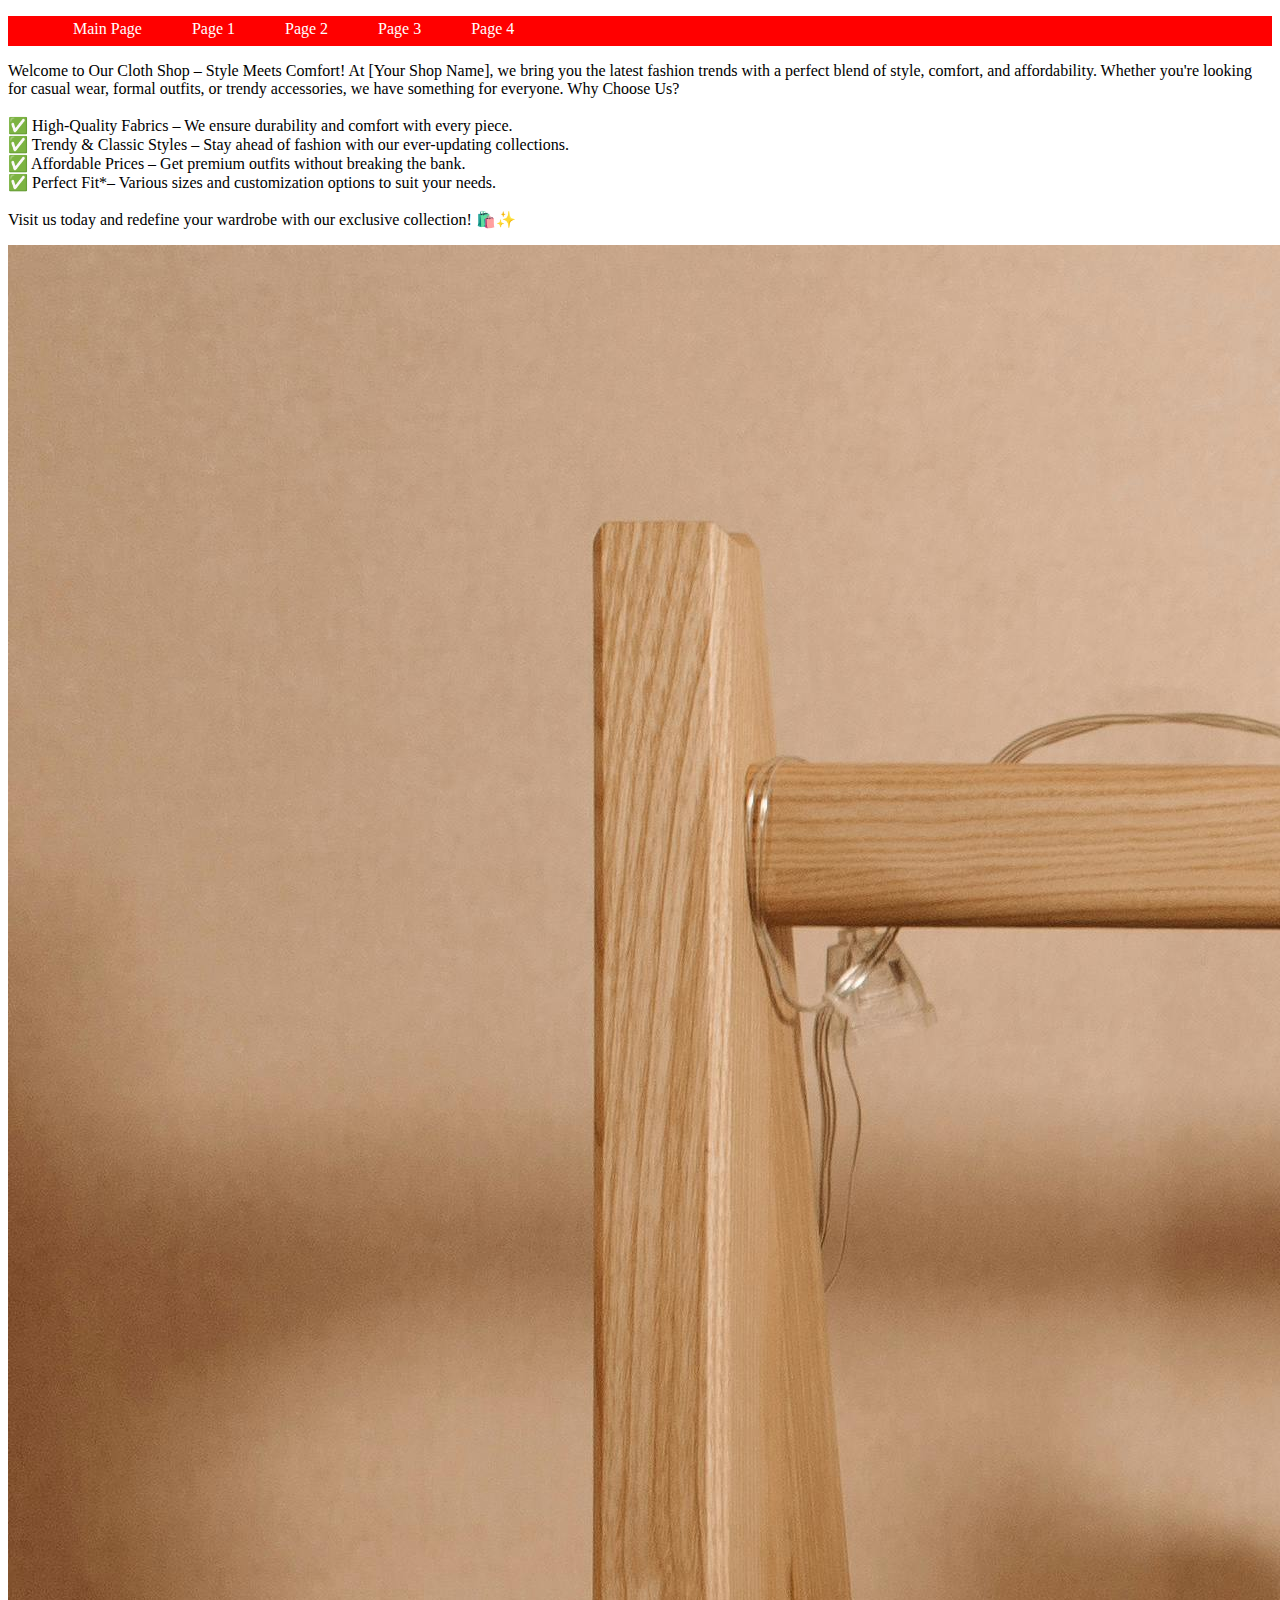
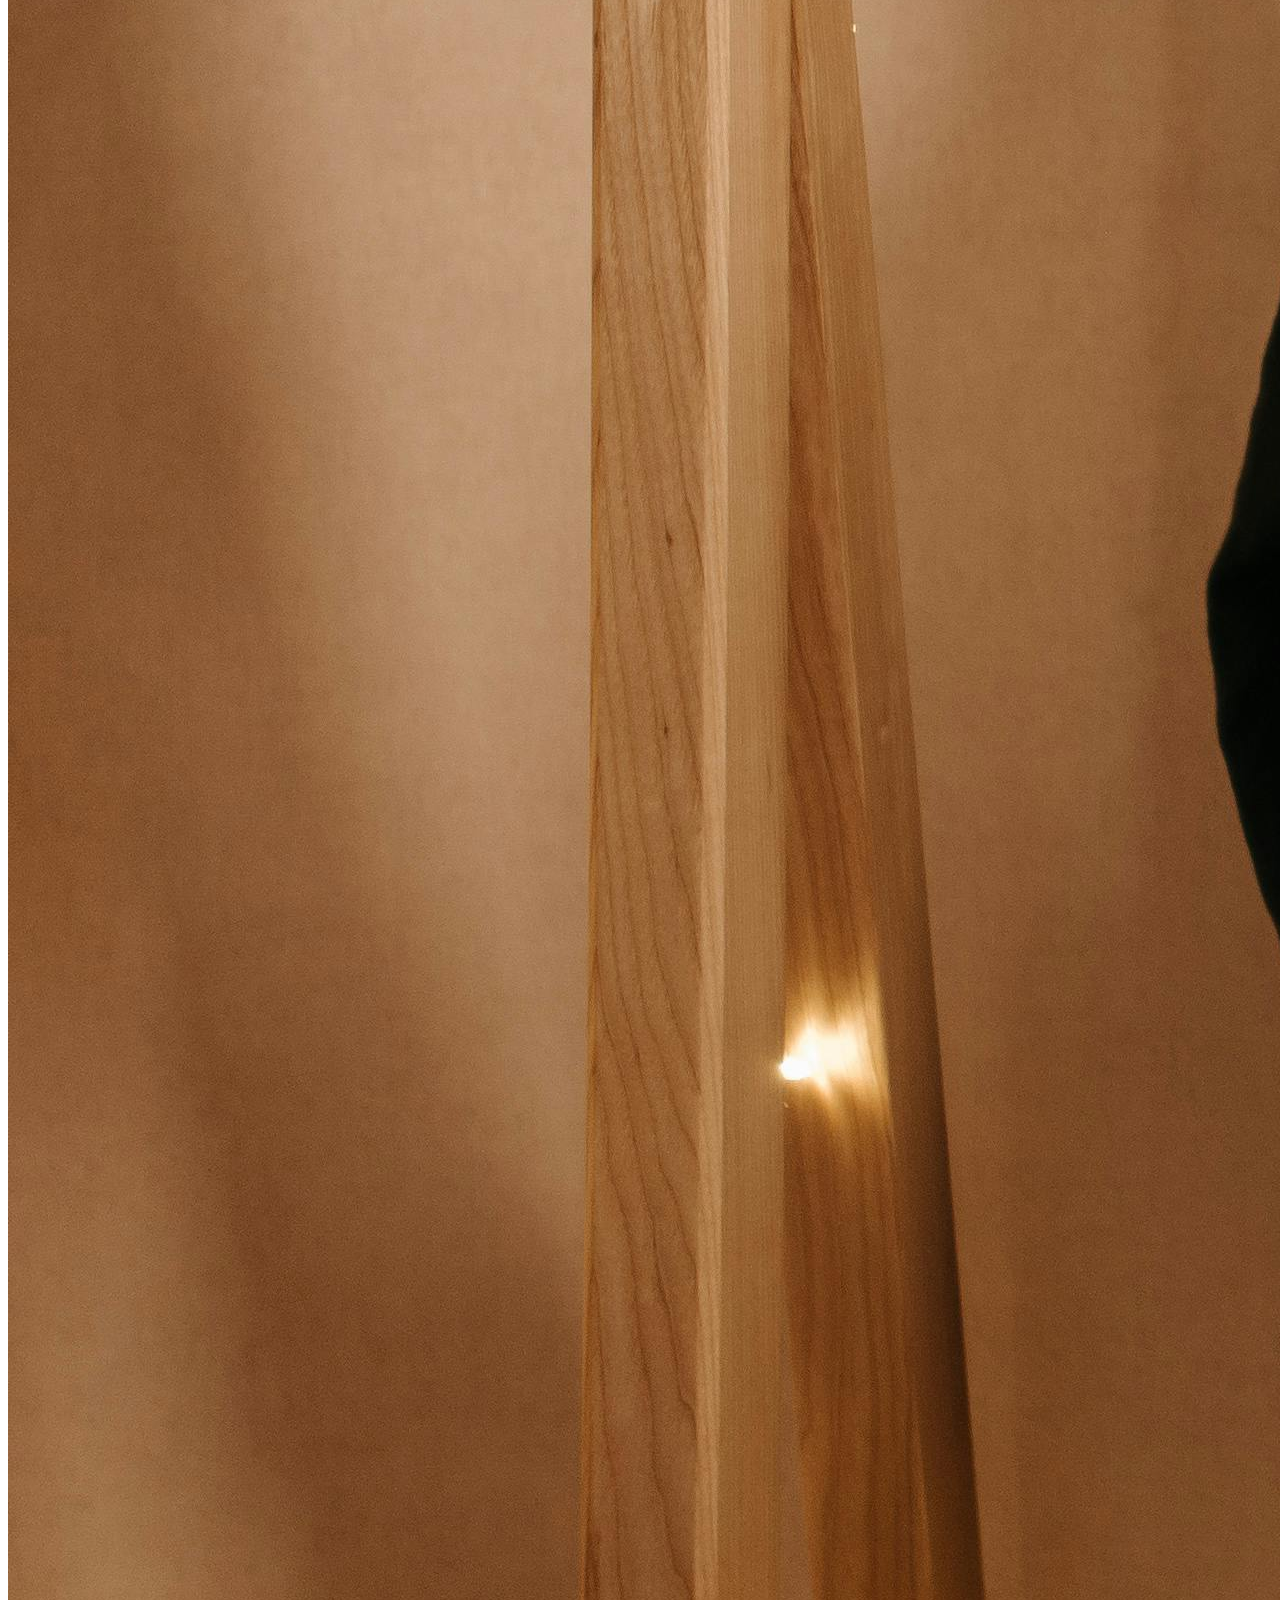
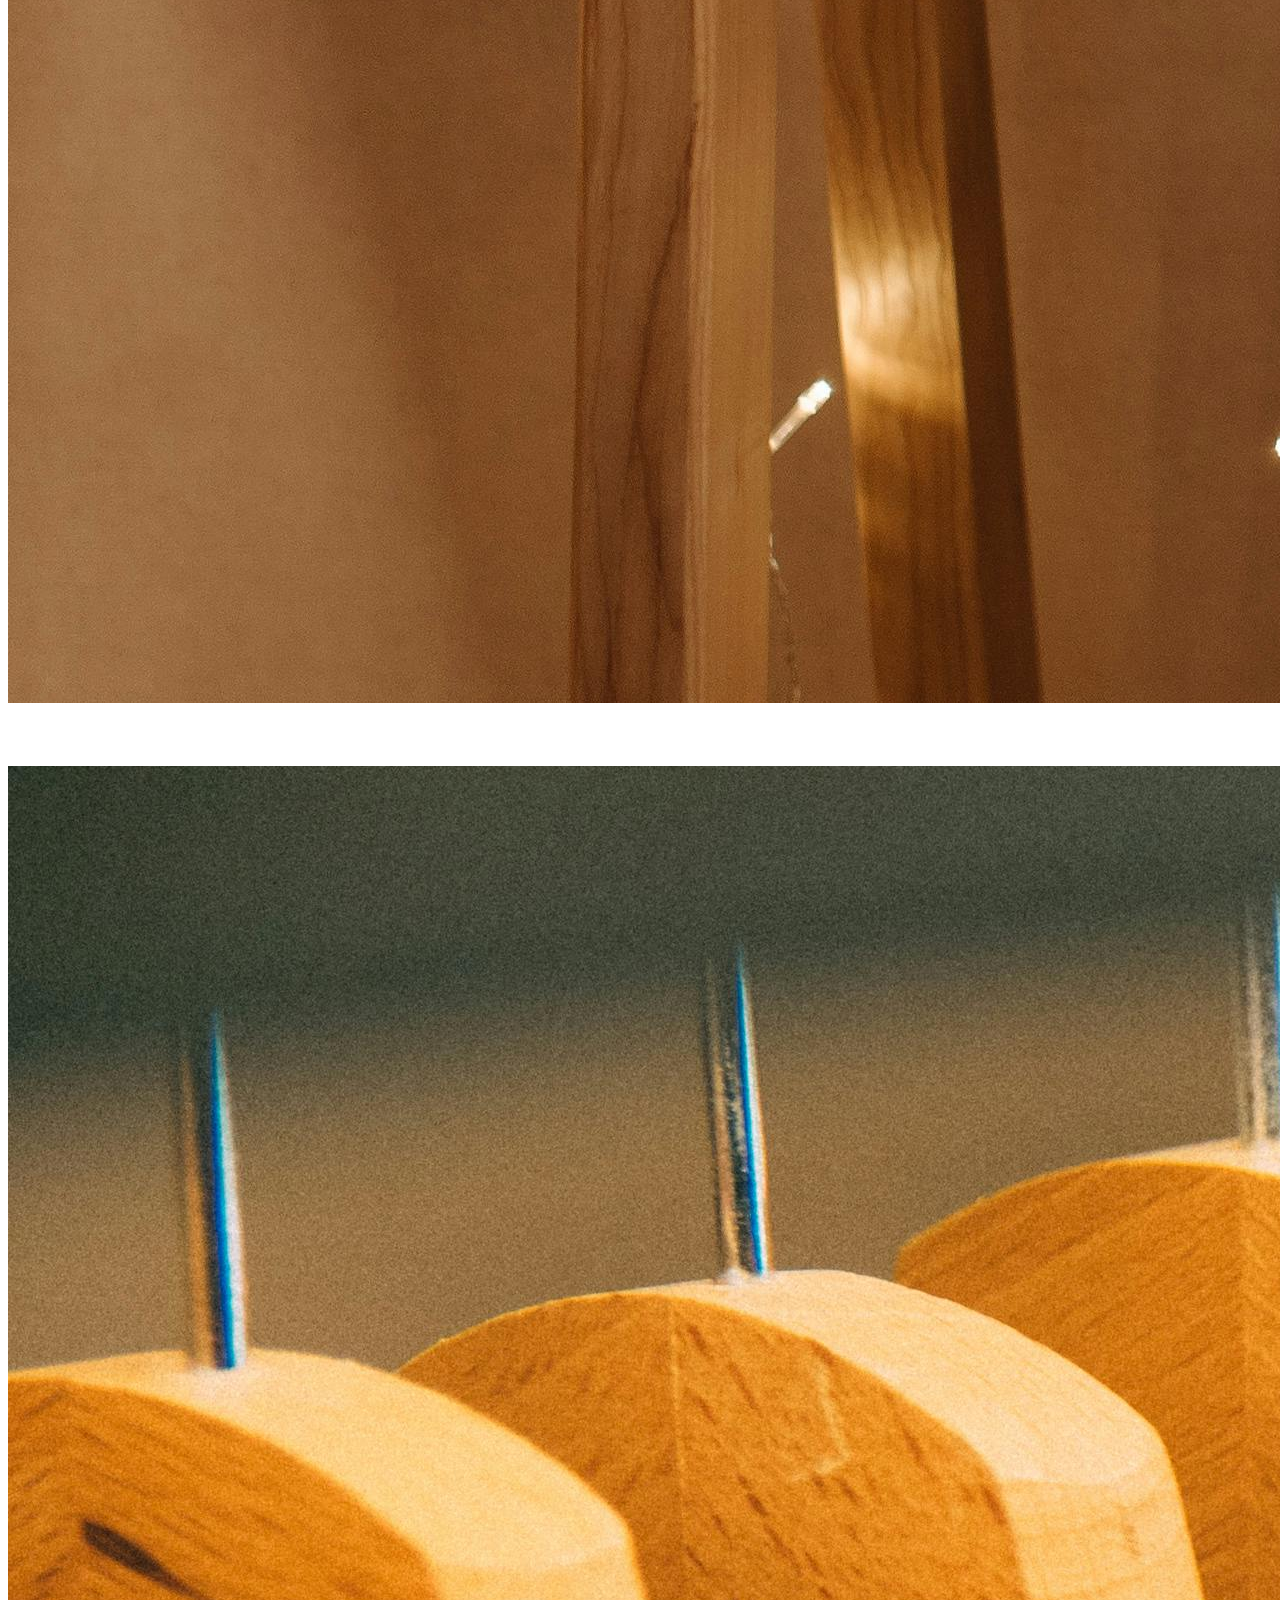
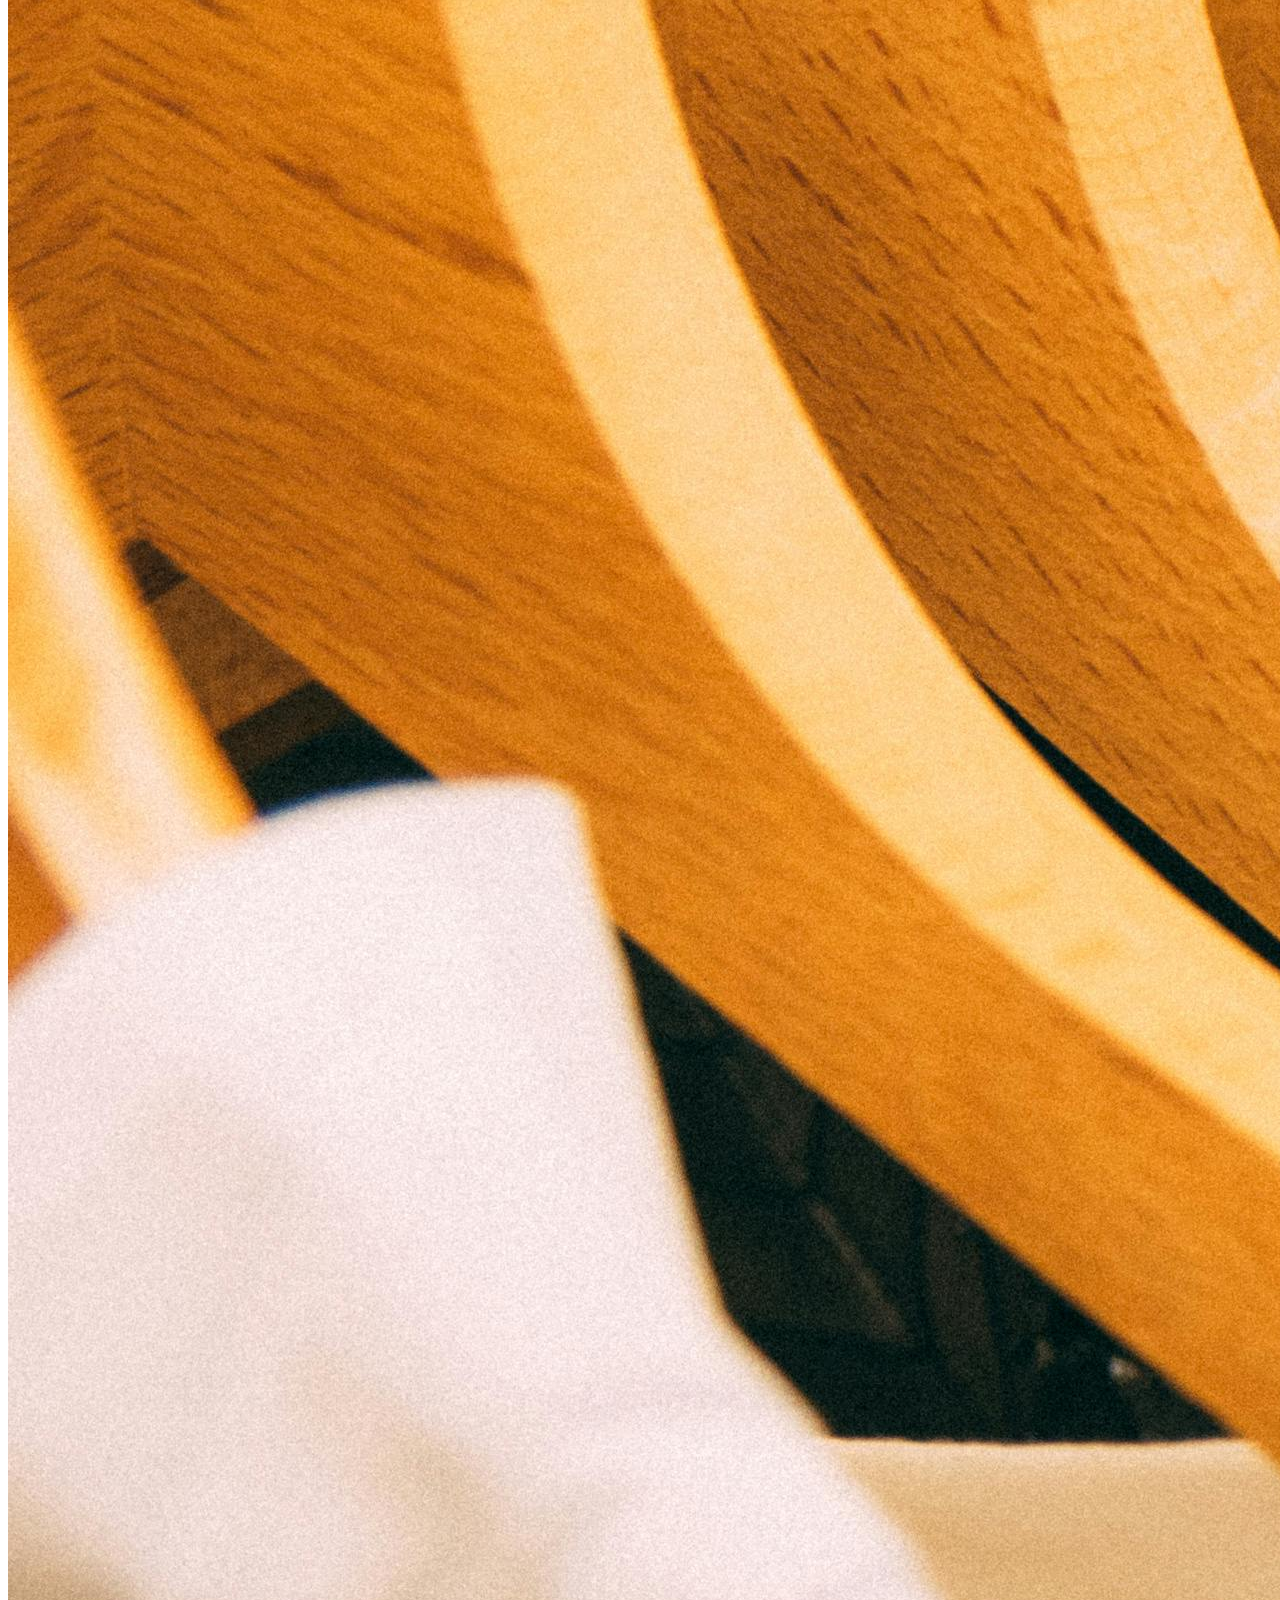
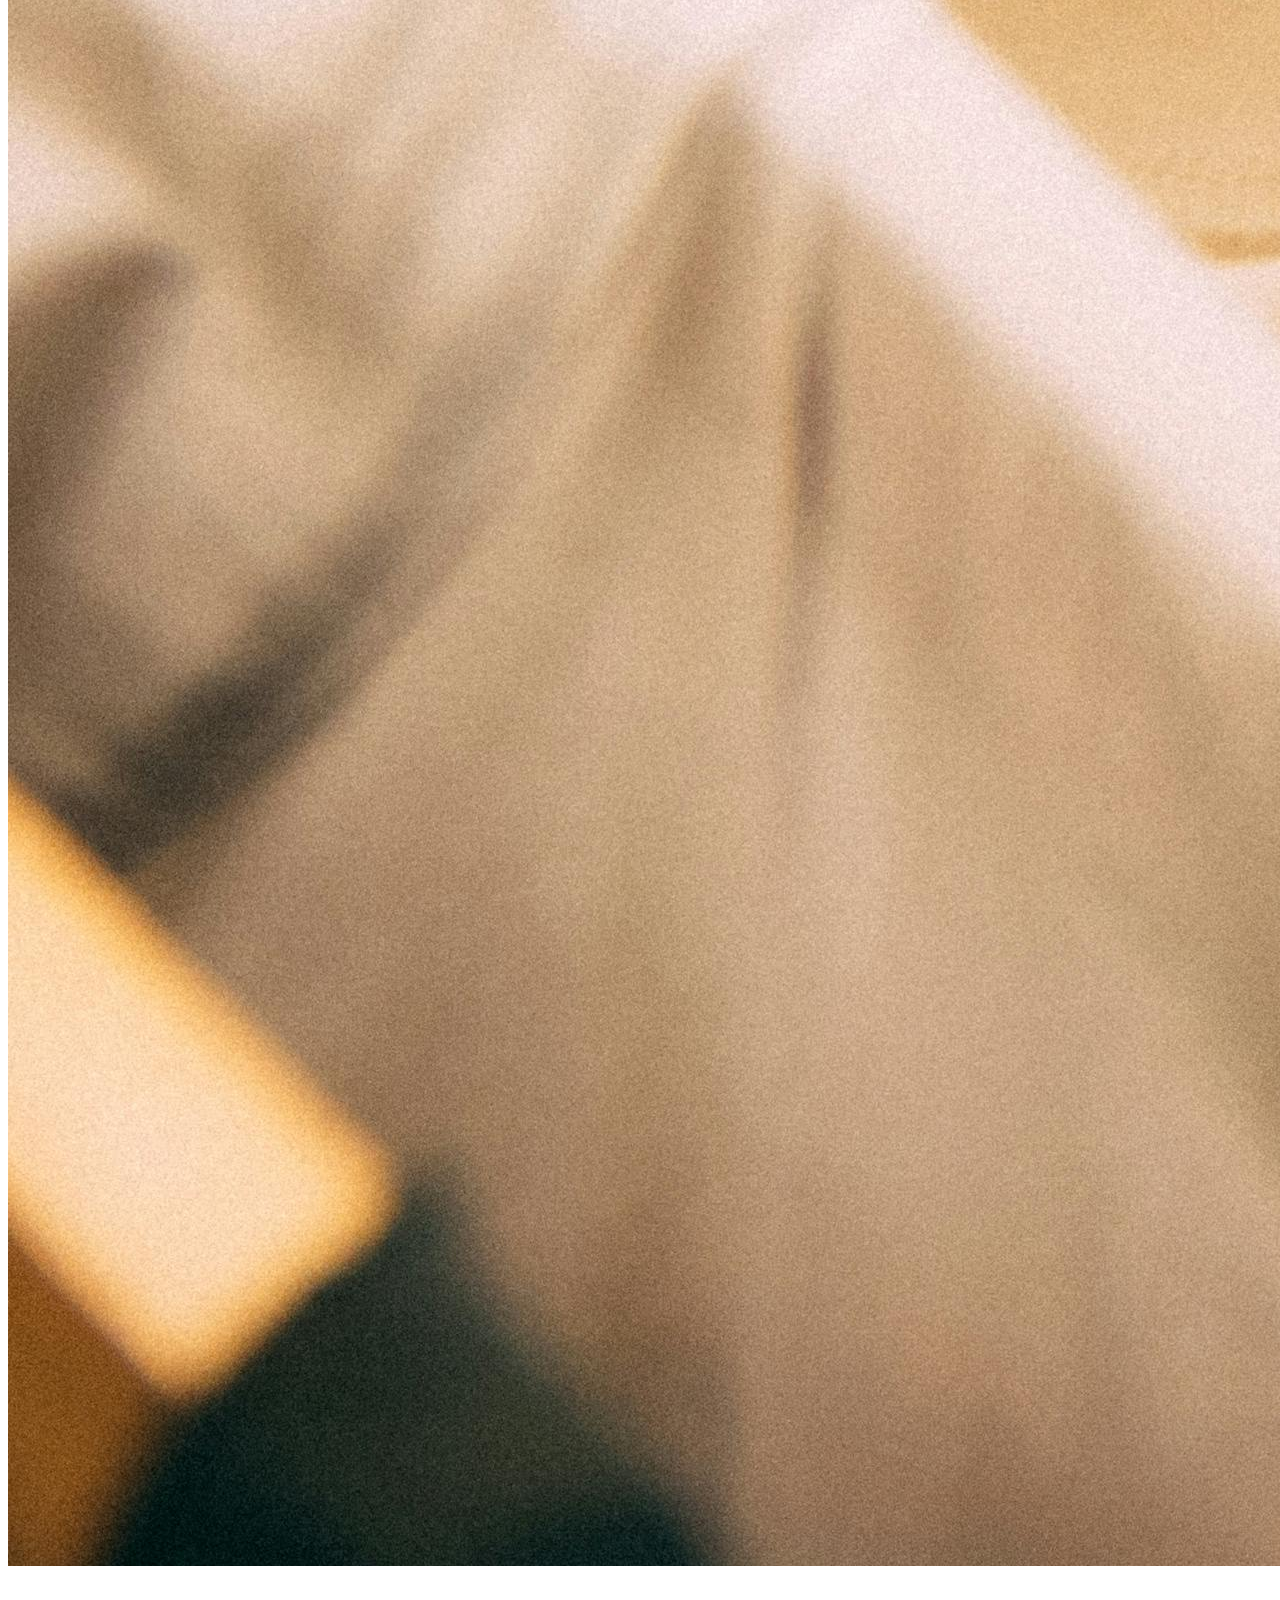
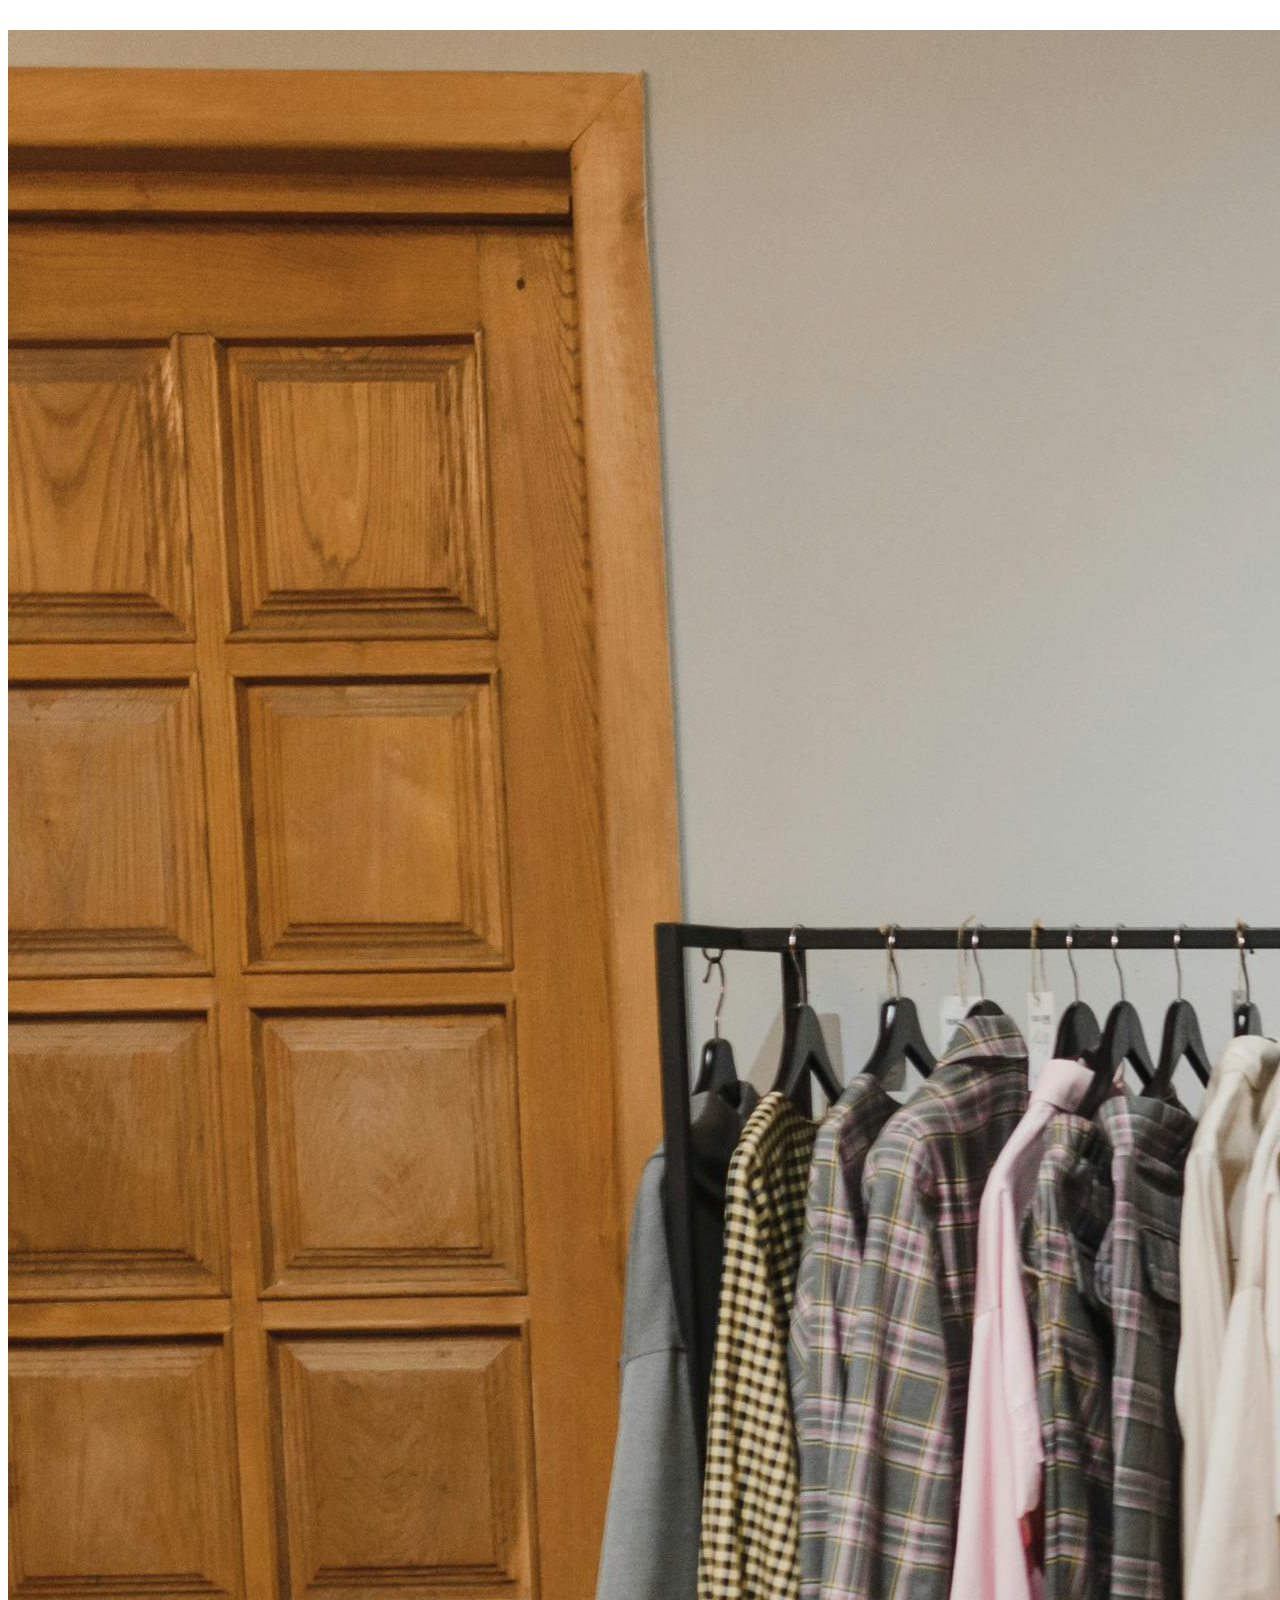
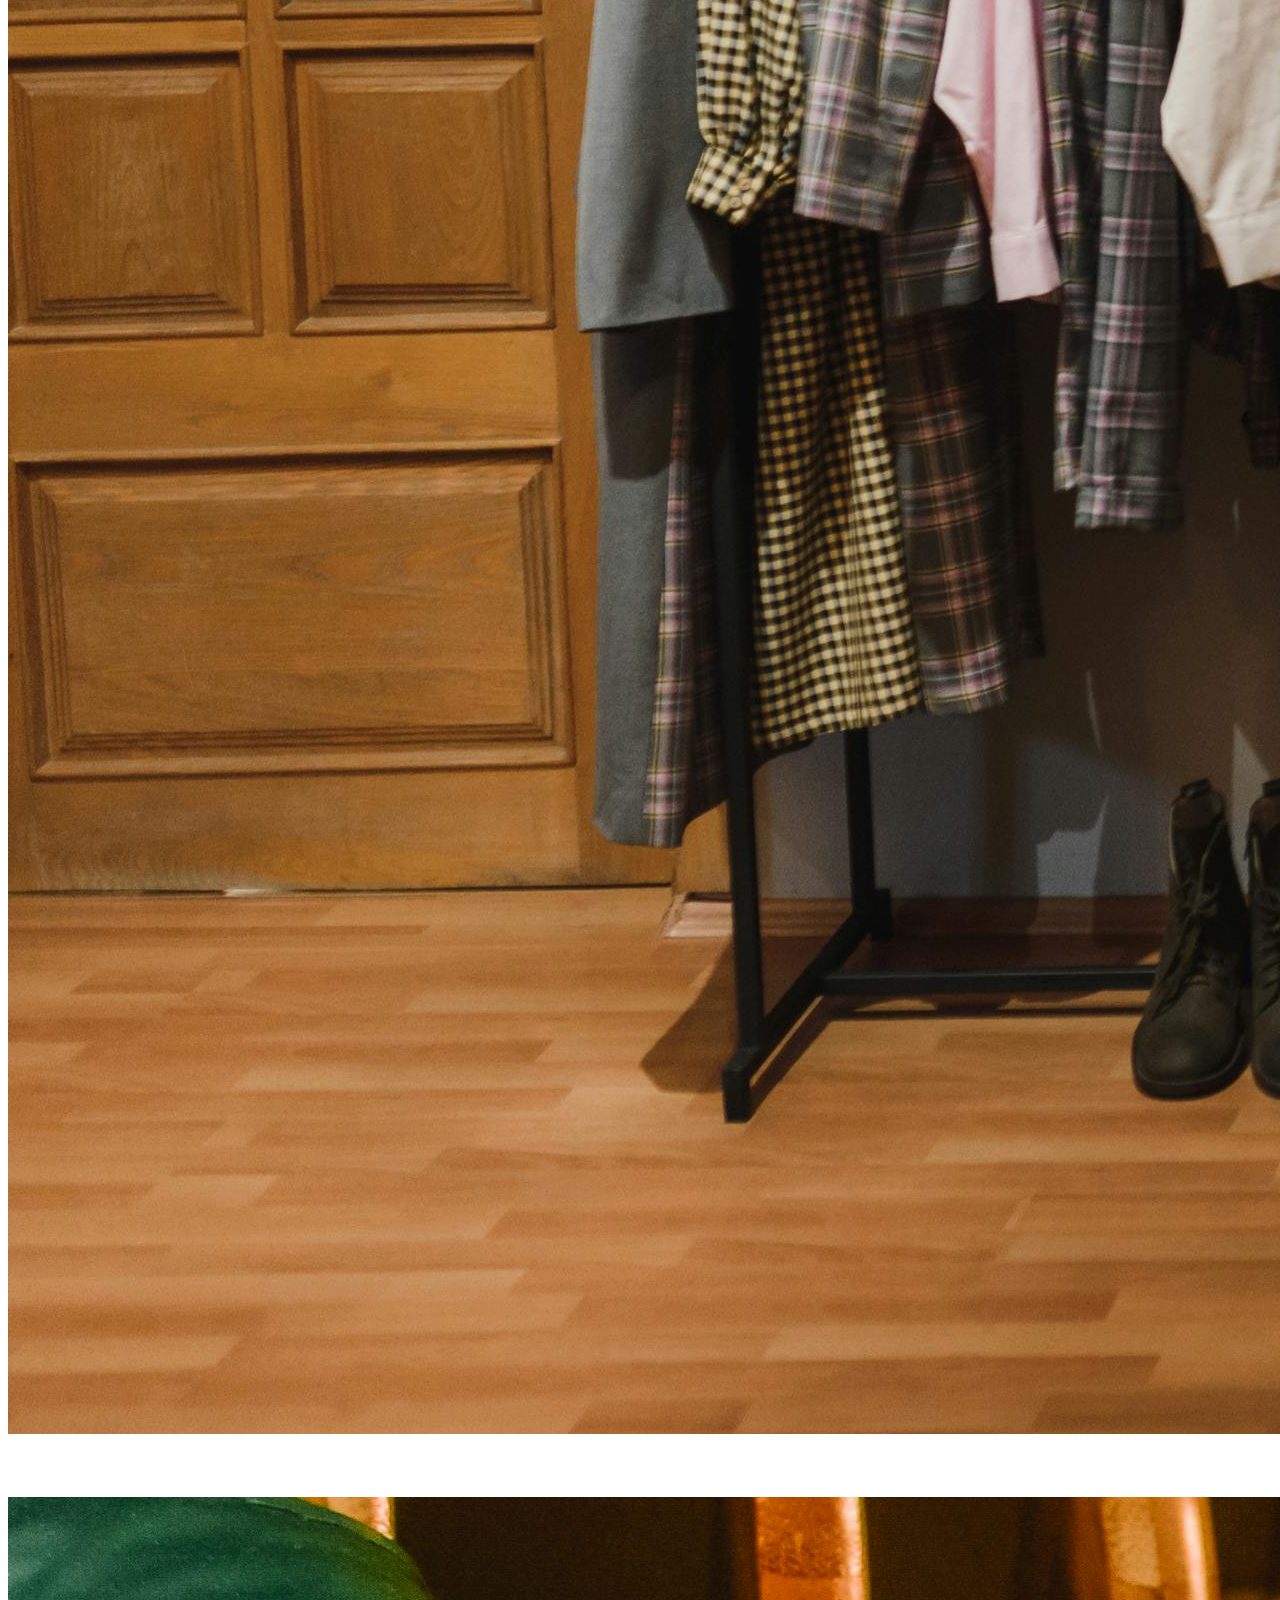
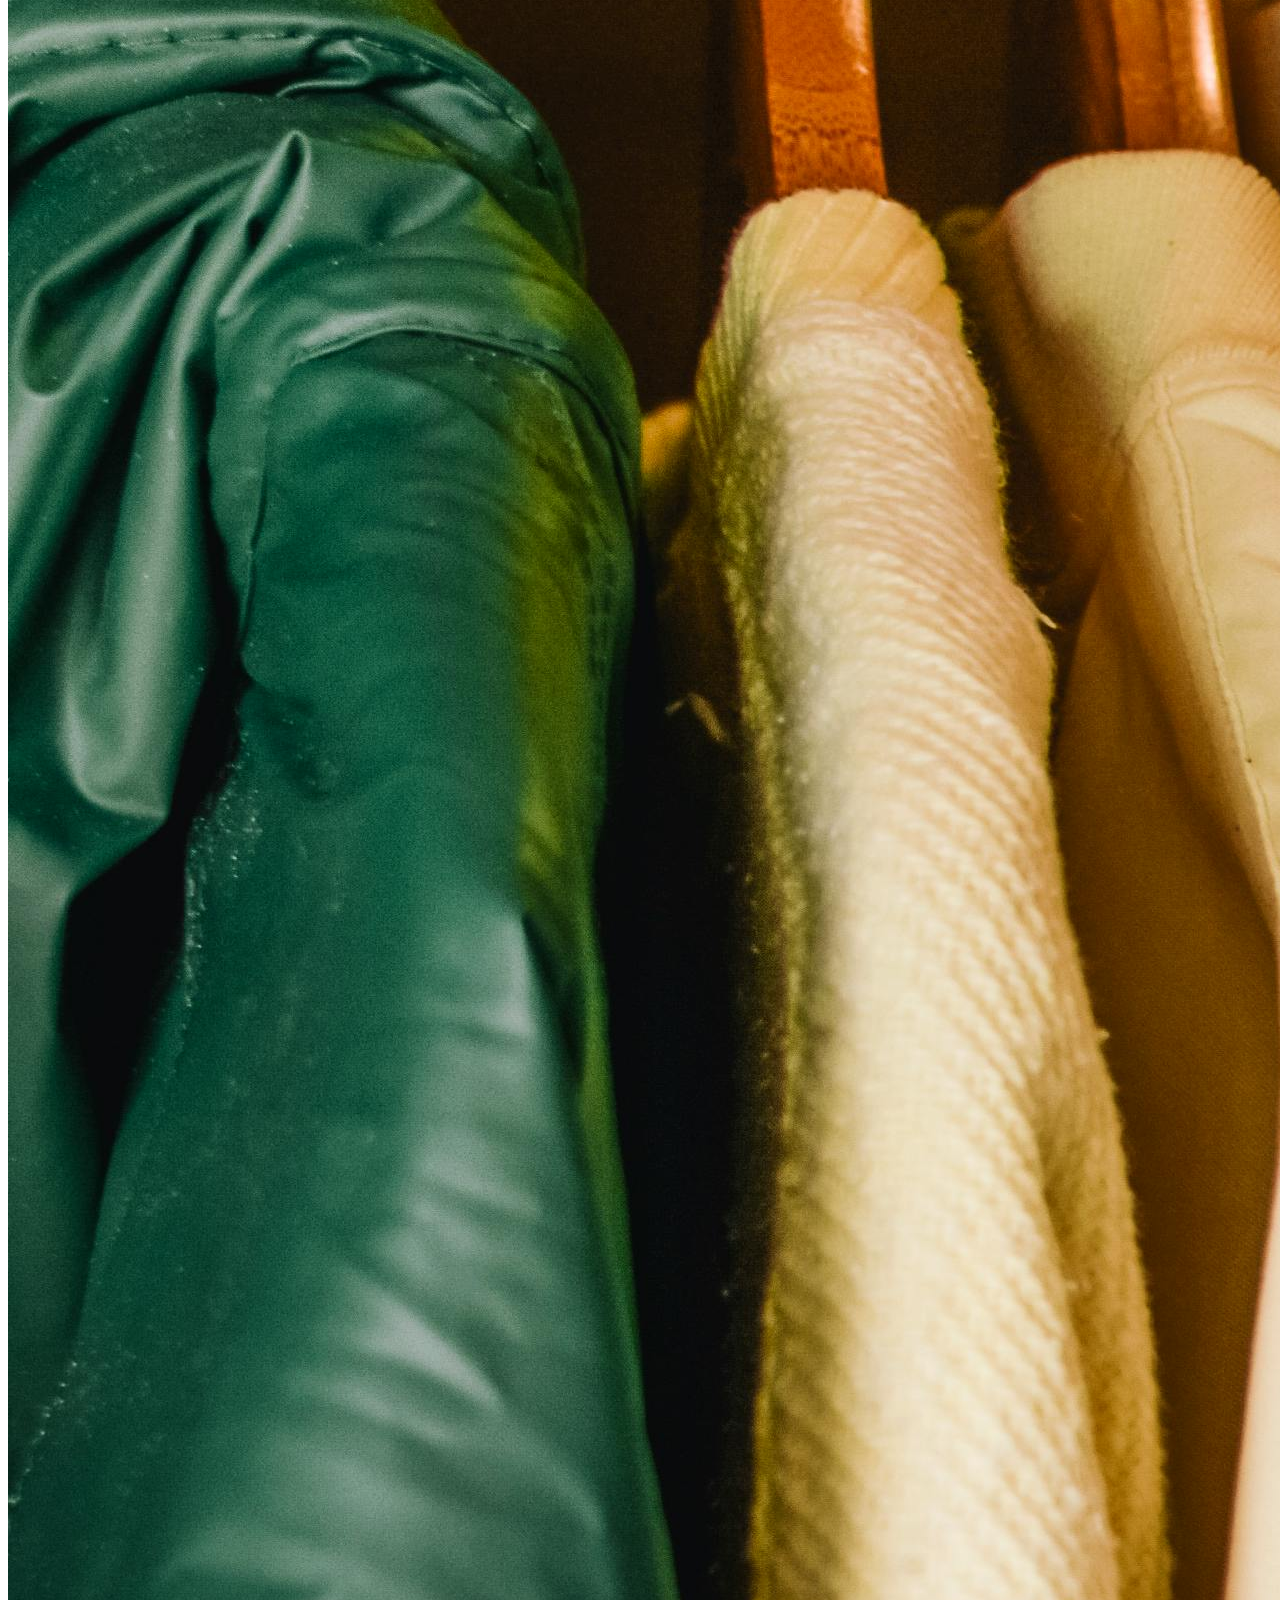
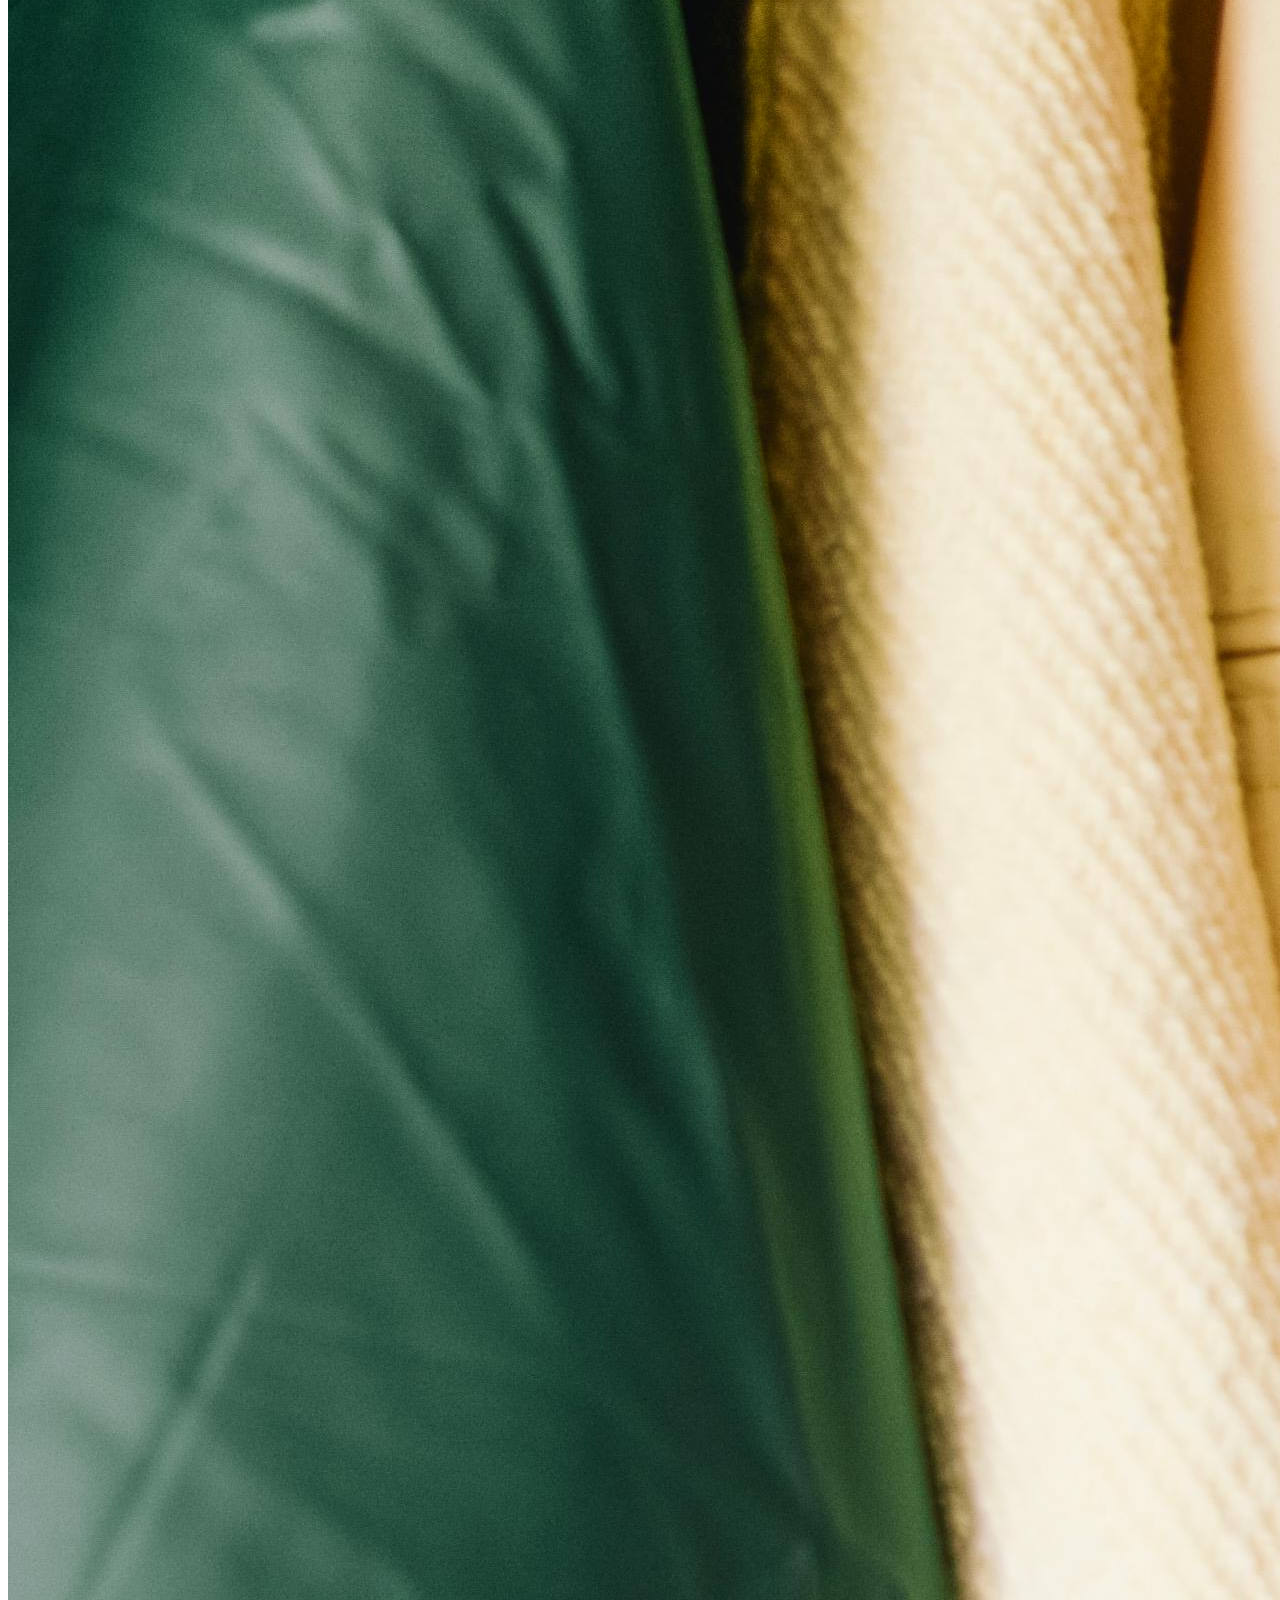
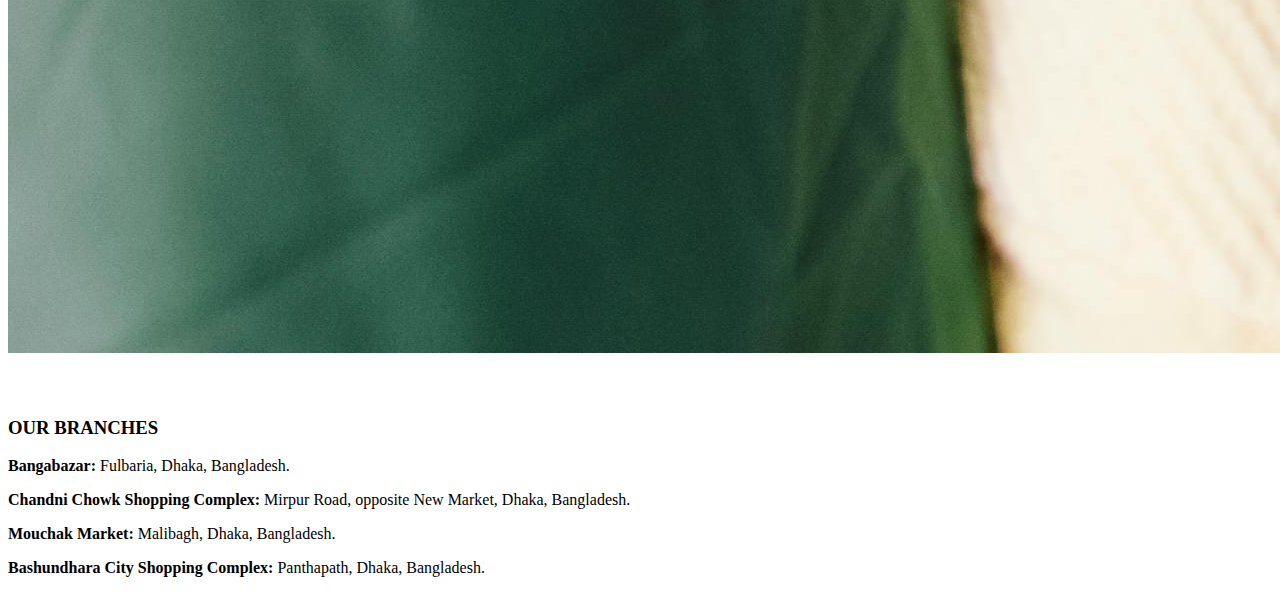
<file: index.html>
<!DOCTYPE html>
<html lang="en">
<head>
    <meta charset="UTF-8">
    <meta name="viewport" content="width=device-width, initial-scale=1.0">
    <link rel="stylesheet" href="style.css">
    <title>Document</title>
</head>
<body>
    <div class="main">
        <!-- navbar start -->
        <div class="navbar">
            <!-- navbar list start from here -->
            <ul>
                <li class="lst-navbar"><a href="index.html">Main Page</a> </li>  
                <li class="lst-navbar"><a href="page1.html">Page 1</a> </li>
                <li class="lst-navbar"><a href="page2.html">Page 2</a></li>
                <li class="lst-navbar"><a href="page3.html">Page 3</a></li>
                <li class="lst-navbar"><a href="page4.html">Page 4</a></li>
            </ul>
            <!-- navbar list end from here -->
        </div>
        <!-- navbar end -->
        <div class="display">
            <!-- display photo -->
        </div>
        
        <p class="shop-details">
            <!-- write something about the shop -->
            Welcome to Our Cloth Shop – Style Meets Comfort!

    At [Your Shop Name], we bring you the latest fashion trends with a perfect blend of style, comfort, and affordability. Whether you're looking for casual wear, formal outfits, or trendy accessories, we have something for everyone.  

    Why Choose Us?
    <br>
    <br>
    ✅ High-Quality Fabrics – We ensure durability and comfort with every piece.  
    <br>✅ Trendy & Classic Styles – Stay ahead of fashion with our ever-updating collections.  
    <br>✅ Affordable Prices – Get premium outfits without breaking the bank.  
    <br>✅ Perfect Fit*– Various sizes and customization options to suit your needs.  
    <br><br>
    Visit us today and redefine your wardrobe with our exclusive collection! 🛍️✨
            
        </p>
        <div class="main-container">
            
            <div class="col">
                
                <img src="photo1.jpg" alt="">
                <h3>
                    <a href="https://www.zara.com/">
                    This is sample picture 1 of our Product. To show more product click here
                    </a>
                </h3>
            </div>
            <div class="col">
                <img src="photo3.jpg" alt="">
                <h3>
                    <a href="https://www2.hm.com/">
                        This is sample picture 2 of our Product. To show more product click here
                    </a>
                </h3>
            </div>
            <div class="col">
                <img src="photo4.jpg" alt="">
                <h3>
                    <a href="https://www.uniqlo.com/">
                    This is sample picture 3 of our Product. To show more product click here
                    </a>
                </h3>
            </div>
            <div class="col">
                <img src="photo2.jpg" alt="">
                <h3>
                    <a href="https://www.asos.com/">
                        This is sample picture 4 of our Product. To show more product click here
                    </a>
                </h3>
            </div>
        </div>
    </div>
    <div class="fotter">
        <!-- footer design -->
         <h3>OUR BRANCHES</h3>
        <p><strong>Bangabazar:</strong> Fulbaria, Dhaka, Bangladesh.</p>
        <p><strong>Chandni Chowk Shopping Complex:</strong> Mirpur Road, opposite New Market, Dhaka, Bangladesh.</p>
        <p><strong>Mouchak Market:</strong> Malibagh, Dhaka, Bangladesh.</p>
        <p><strong>Bashundhara City Shopping Complex:</strong> Panthapath, Dhaka, Bangladesh.</p>
    </div>
    
</body>
</html>
</file>
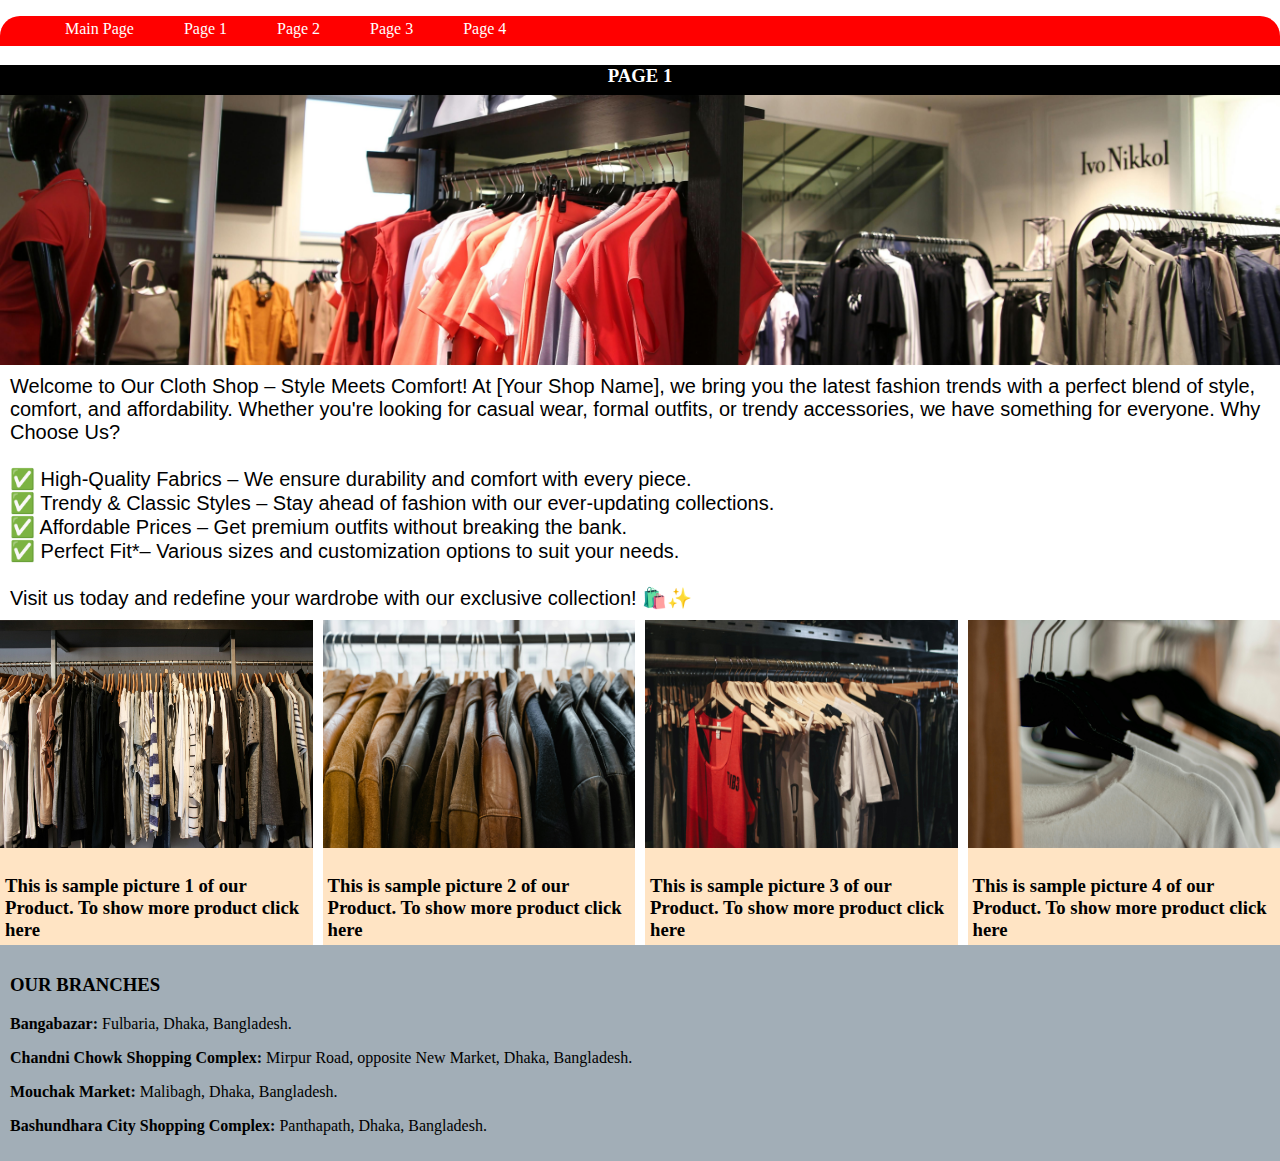
<file: page1.html>
<!DOCTYPE html>
<html lang="en">
<head>
    <meta charset="UTF-8">
    <meta name="viewport" content="width=device-width, initial-scale=1.0">
    <link rel="stylesheet" href="style1.css">
    <title>Document</title>
</head>
<body>
    <div class="main">
        <!-- navbar start -->
        <div class="navbar">
            <!-- navbar list start from here -->
            <ul>
                <li class="lst-navbar"><a href="index.html">Main Page</a> </li>  
                <li class="lst-navbar"><a href="page1.html">Page 1</a> </li>
                <li class="lst-navbar"><a href="page2.html">Page 2</a></li>
                <li class="lst-navbar"><a href="page3.html">Page 3</a></li>
                <li class="lst-navbar"><a href="page4.html">Page 4</a></li>
            </ul>
            <!-- navbar list end from here -->
        </div>
        <!-- navbar end -->
        <div class="display">
            <!-- display photo -->
             <div class="page-number"><h3 calss="page">PAGE 1</h3></div>
        </div>
        
        <p class="shop-details">
            <!-- write something about the shop -->
            Welcome to Our Cloth Shop – Style Meets Comfort!

    At [Your Shop Name], we bring you the latest fashion trends with a perfect blend of style, comfort, and affordability. Whether you're looking for casual wear, formal outfits, or trendy accessories, we have something for everyone.  

    Why Choose Us?
    <br>
    <br>
    ✅ High-Quality Fabrics – We ensure durability and comfort with every piece.  
    <br>✅ Trendy & Classic Styles – Stay ahead of fashion with our ever-updating collections.  
    <br>✅ Affordable Prices – Get premium outfits without breaking the bank.  
    <br>✅ Perfect Fit*– Various sizes and customization options to suit your needs.  
    <br><br>
    Visit us today and redefine your wardrobe with our exclusive collection! 🛍️✨
            
        </p>
        <div class="main-container">
            
            <div class="col">
                
                <img src="photo5.jpg" alt="">
                <h3>
                    <a href="https://www.zara.com/">
                    This is sample picture 1 of our Product. To show more product click here
                    </a>
                </h3>
            </div>
            <div class="col">
                <img src="phooto6.jpg" alt="">
                <h3>
                    <a href="https://www2.hm.com/">
                        This is sample picture 2 of our Product. To show more product click here
                    </a>
                </h3>
            </div>
            <div class="col">
                <img src="photo7.jpg" alt="">
                <h3>
                    <a href="https://www.uniqlo.com/">
                    This is sample picture 3 of our Product. To show more product click here
                    </a>
                </h3>
            </div>
            <div class="col">
                <img src="photo8.jpg" alt="">
                <h3>
                    <a href="https://www.asos.com/">
                        This is sample picture 4 of our Product. To show more product click here
                    </a>
                </h3>
            </div>
        </div>
    </div>
    <div class="fotter">
        <!-- footer design -->
         <h3>OUR BRANCHES</h3>
        <p><strong>Bangabazar:</strong> Fulbaria, Dhaka, Bangladesh.</p>
        <p><strong>Chandni Chowk Shopping Complex:</strong> Mirpur Road, opposite New Market, Dhaka, Bangladesh.</p>
        <p><strong>Mouchak Market:</strong> Malibagh, Dhaka, Bangladesh.</p>
        <p><strong>Bashundhara City Shopping Complex:</strong> Panthapath, Dhaka, Bangladesh.</p>
    </div>
    
</body>
</html>
</file>
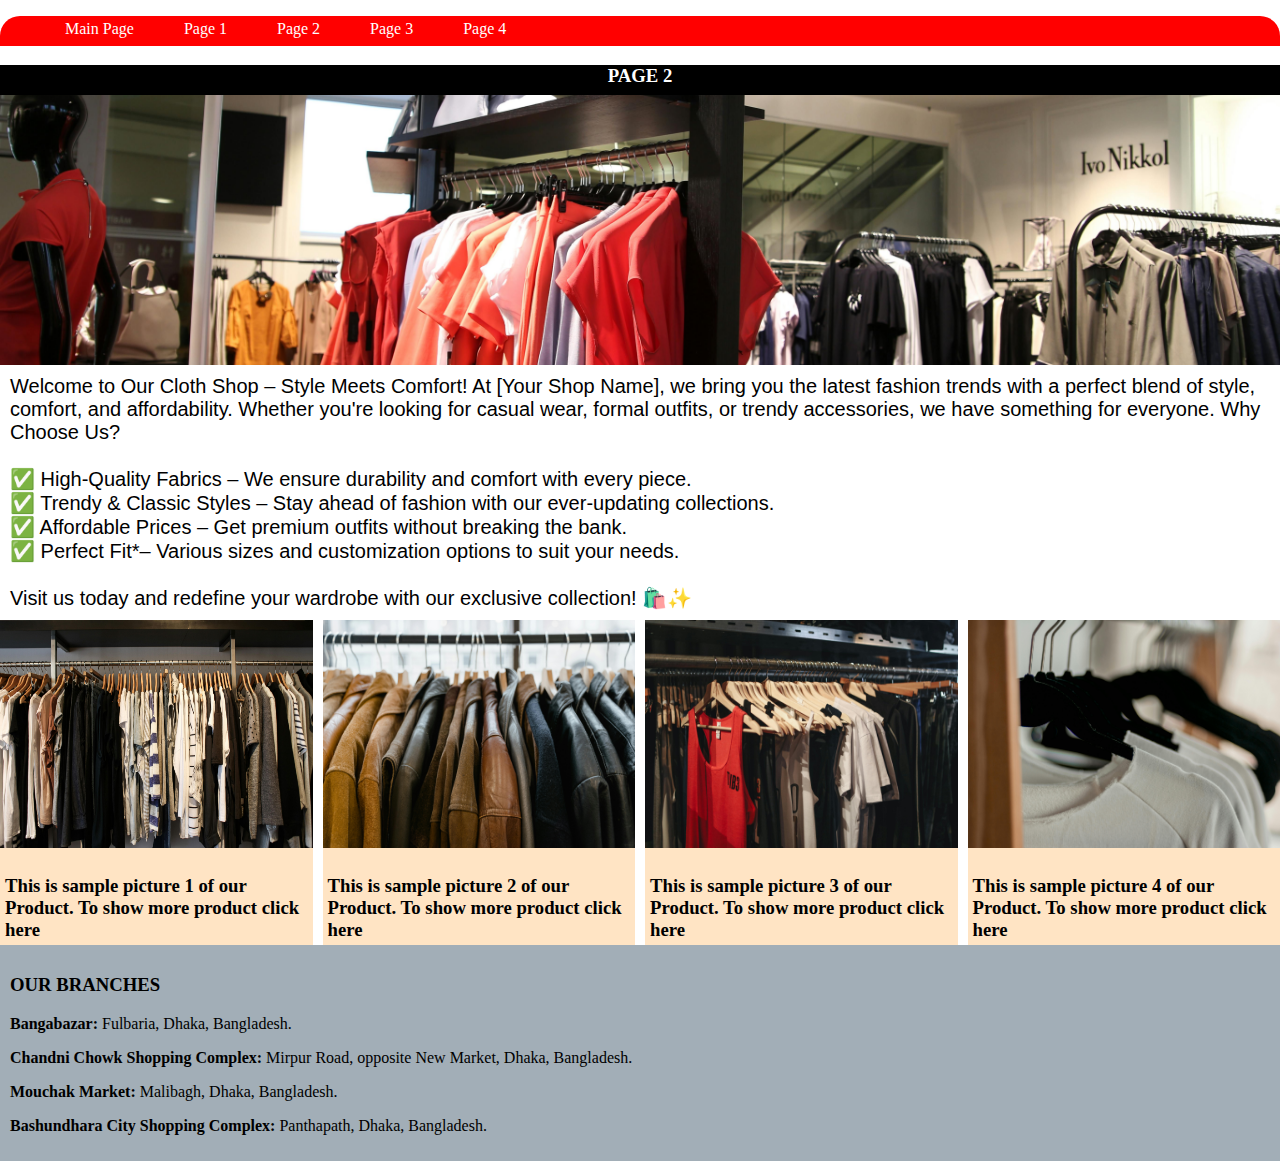
<file: page2.html>
<!DOCTYPE html>
<html lang="en">
<head>
    <meta charset="UTF-8">
    <meta name="viewport" content="width=device-width, initial-scale=1.0">
    <link rel="stylesheet" href="style1.css">
    <title>Document</title>
</head>
<body>
    <div class="main">
        <!-- navbar start -->
        <div class="navbar">
            <!-- navbar list start from here -->
            <ul>
                <li class="lst-navbar"><a href="index.html">Main Page</a> </li>  
                <li class="lst-navbar"><a href="page1.html">Page 1</a> </li>
                <li class="lst-navbar"><a href="page2.html">Page 2</a></li>
                <li class="lst-navbar"><a href="page3.html">Page 3</a></li>
                <li class="lst-navbar"><a href="page4.html">Page 4</a></li>
            </ul>
            <!-- navbar list end from here -->
        </div>
        <!-- navbar end -->
        <div class="display">
            <!-- display photo -->
             <div class="page-number"><h3 calss="page">PAGE 2</h3></div>
        </div>
        
        <p class="shop-details">
            <!-- write something about the shop -->
            Welcome to Our Cloth Shop – Style Meets Comfort!

    At [Your Shop Name], we bring you the latest fashion trends with a perfect blend of style, comfort, and affordability. Whether you're looking for casual wear, formal outfits, or trendy accessories, we have something for everyone.  

    Why Choose Us?
    <br>
    <br>
    ✅ High-Quality Fabrics – We ensure durability and comfort with every piece.  
    <br>✅ Trendy & Classic Styles – Stay ahead of fashion with our ever-updating collections.  
    <br>✅ Affordable Prices – Get premium outfits without breaking the bank.  
    <br>✅ Perfect Fit*– Various sizes and customization options to suit your needs.  
    <br><br>
    Visit us today and redefine your wardrobe with our exclusive collection! 🛍️✨
            
        </p>
        <div class="main-container">
            
            <div class="col">
                
                <img src="photo5.jpg" alt="">
                <h3>
                    <a href="https://www.zara.com/">
                    This is sample picture 1 of our Product. To show more product click here
                    </a>
                </h3>
            </div>
            <div class="col">
                <img src="phooto6.jpg" alt="">
                <h3>
                    <a href="https://www2.hm.com/">
                        This is sample picture 2 of our Product. To show more product click here
                    </a>
                </h3>
            </div>
            <div class="col">
                <img src="photo7.jpg" alt="">
                <h3>
                    <a href="https://www.uniqlo.com/">
                    This is sample picture 3 of our Product. To show more product click here
                    </a>
                </h3>
            </div>
            <div class="col">
                <img src="photo8.jpg" alt="">
                <h3>
                    <a href="https://www.asos.com/">
                        This is sample picture 4 of our Product. To show more product click here
                    </a>
                </h3>
            </div>
        </div>
    </div>
    <div class="fotter">
        <!-- footer design -->
         <h3>OUR BRANCHES</h3>
        <p><strong>Bangabazar:</strong> Fulbaria, Dhaka, Bangladesh.</p>
        <p><strong>Chandni Chowk Shopping Complex:</strong> Mirpur Road, opposite New Market, Dhaka, Bangladesh.</p>
        <p><strong>Mouchak Market:</strong> Malibagh, Dhaka, Bangladesh.</p>
        <p><strong>Bashundhara City Shopping Complex:</strong> Panthapath, Dhaka, Bangladesh.</p>
    </div>
    
</body>
</html>
</file>
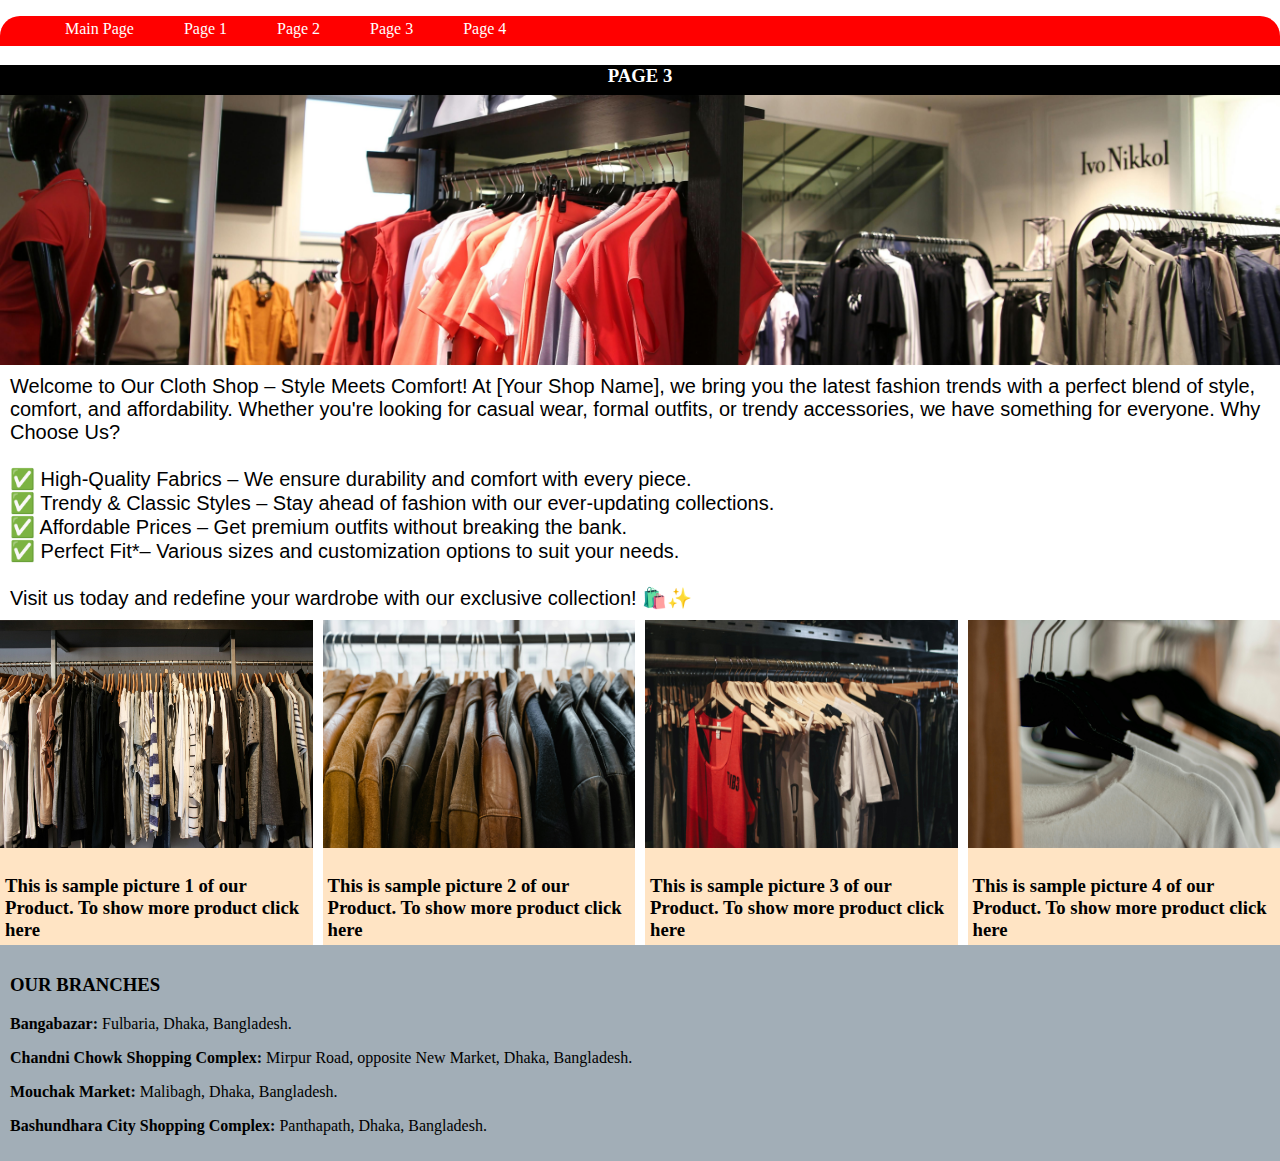
<file: page3.html>
<!DOCTYPE html>
<html lang="en">
<head>
    <meta charset="UTF-8">
    <meta name="viewport" content="width=device-width, initial-scale=1.0">
    <link rel="stylesheet" href="style1.css">
    <title>Document</title>
</head>
<body>
    <div class="main">
        <!-- navbar start -->
        <div class="navbar">
            <!-- navbar list start from here -->
            <ul>
                <li class="lst-navbar"><a href="index.html">Main Page</a> </li>  
                <li class="lst-navbar"><a href="page1.html">Page 1</a> </li>
                <li class="lst-navbar"><a href="page2.html">Page 2</a></li>
                <li class="lst-navbar"><a href="page3.html">Page 3</a></li>
                <li class="lst-navbar"><a href="page4.html">Page 4</a></li>
            </ul>
            <!-- navbar list end from here -->
        </div>
        <!-- navbar end -->
        <div class="display">
            <!-- display photo -->
             <div class="page-number"><h3 calss="page">PAGE 3</h3></div>
        </div>
        
        <p class="shop-details">
            <!-- write something about the shop -->
            Welcome to Our Cloth Shop – Style Meets Comfort!

    At [Your Shop Name], we bring you the latest fashion trends with a perfect blend of style, comfort, and affordability. Whether you're looking for casual wear, formal outfits, or trendy accessories, we have something for everyone.  

    Why Choose Us?
    <br>
    <br>
    ✅ High-Quality Fabrics – We ensure durability and comfort with every piece.  
    <br>✅ Trendy & Classic Styles – Stay ahead of fashion with our ever-updating collections.  
    <br>✅ Affordable Prices – Get premium outfits without breaking the bank.  
    <br>✅ Perfect Fit*– Various sizes and customization options to suit your needs.  
    <br><br>
    Visit us today and redefine your wardrobe with our exclusive collection! 🛍️✨
            
        </p>
        <div class="main-container">
            
            <div class="col">
                
                <img src="photo5.jpg" alt="">
                <h3>
                    <a href="https://www.zara.com/">
                    This is sample picture 1 of our Product. To show more product click here
                    </a>
                </h3>
            </div>
            <div class="col">
                <img src="phooto6.jpg" alt="">
                <h3>
                    <a href="https://www2.hm.com/">
                        This is sample picture 2 of our Product. To show more product click here
                    </a>
                </h3>
            </div>
            <div class="col">
                <img src="photo7.jpg" alt="">
                <h3>
                    <a href="https://www.uniqlo.com/">
                    This is sample picture 3 of our Product. To show more product click here
                    </a>
                </h3>
            </div>
            <div class="col">
                <img src="photo8.jpg" alt="">
                <h3>
                    <a href="https://www.asos.com/">
                        This is sample picture 4 of our Product. To show more product click here
                    </a>
                </h3>
            </div>
        </div>
    </div>
    <div class="fotter">
        <!-- footer design -->
         <h3>OUR BRANCHES</h3>
        <p><strong>Bangabazar:</strong> Fulbaria, Dhaka, Bangladesh.</p>
        <p><strong>Chandni Chowk Shopping Complex:</strong> Mirpur Road, opposite New Market, Dhaka, Bangladesh.</p>
        <p><strong>Mouchak Market:</strong> Malibagh, Dhaka, Bangladesh.</p>
        <p><strong>Bashundhara City Shopping Complex:</strong> Panthapath, Dhaka, Bangladesh.</p>
    </div>
    
</body>
</html>
</file>
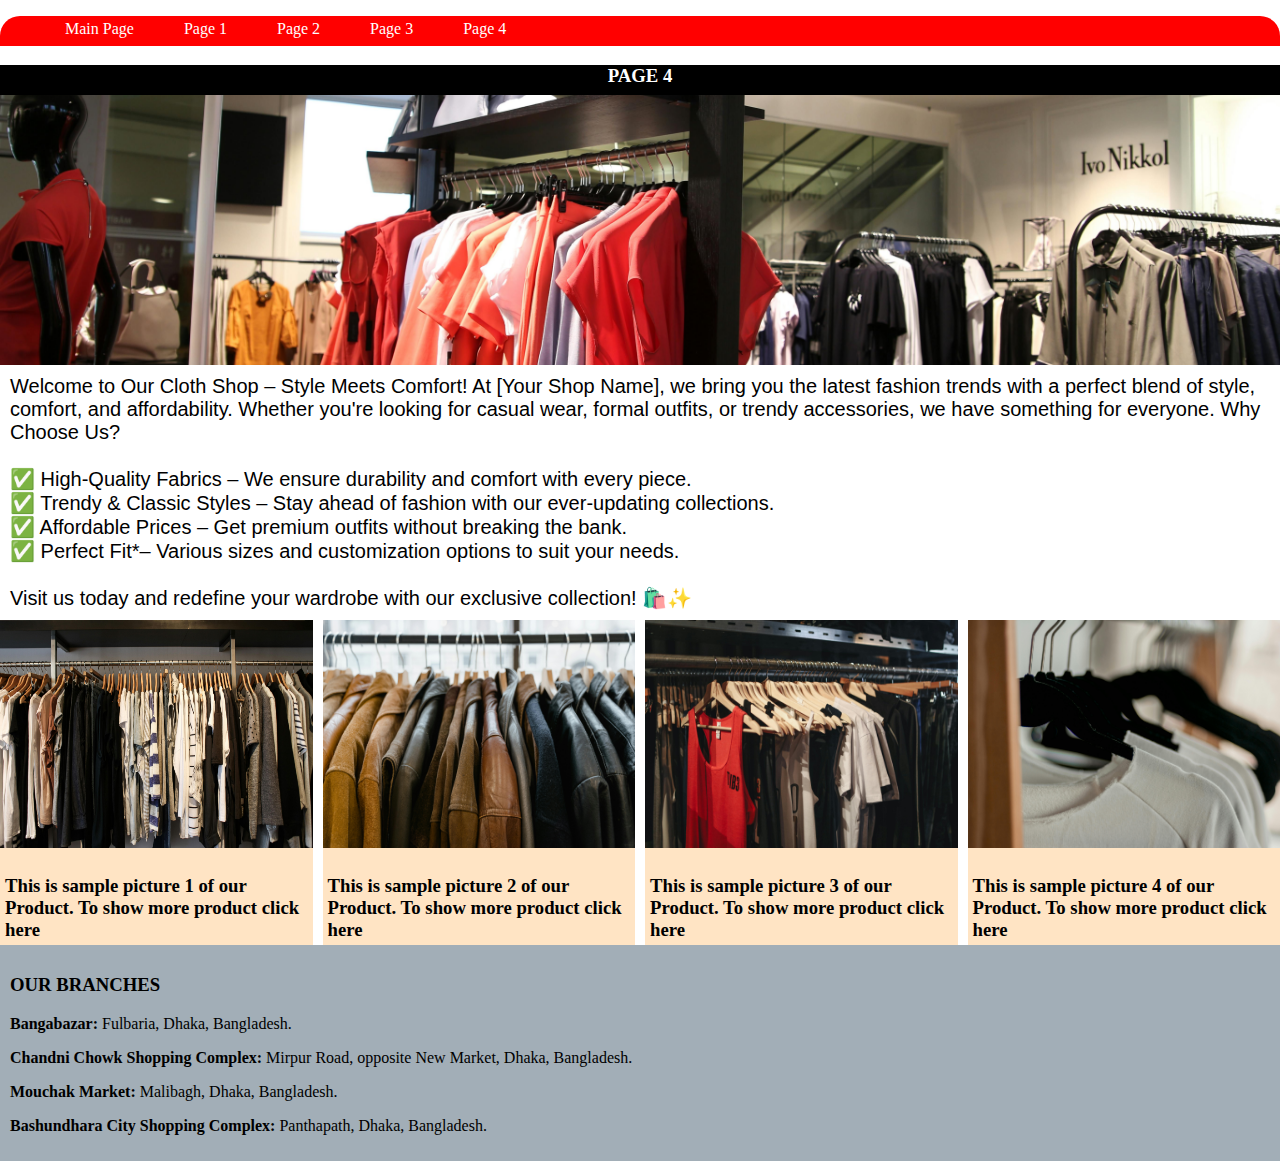
<file: page4.html>
<!DOCTYPE html>
<html lang="en">
<head>
    <meta charset="UTF-8">
    <meta name="viewport" content="width=device-width, initial-scale=1.0">
    <link rel="stylesheet" href="style1.css">
    <title>Document</title>
</head>
<body>
    <div class="main">
        <!-- navbar start -->
        <div class="navbar">
            <!-- navbar list start from here -->
            <ul>
                <li class="lst-navbar"><a href="index.html">Main Page</a> </li>  
                <li class="lst-navbar"><a href="page1.html">Page 1</a> </li>
                <li class="lst-navbar"><a href="page2.html">Page 2</a></li>
                <li class="lst-navbar"><a href="page3.html">Page 3</a></li>
                <li class="lst-navbar"><a href="page4.html">Page 4</a></li>
            </ul>
            <!-- navbar list end from here -->
        </div>
        <!-- navbar end -->
        <div class="display">
            <!-- display photo -->
             <div class="page-number"><h3 calss="page">PAGE 4</h3></div>
        </div>
        
        <p class="shop-details">
            <!-- write something about the shop -->
            Welcome to Our Cloth Shop – Style Meets Comfort!

    At [Your Shop Name], we bring you the latest fashion trends with a perfect blend of style, comfort, and affordability. Whether you're looking for casual wear, formal outfits, or trendy accessories, we have something for everyone.  

    Why Choose Us?
    <br>
    <br>
    ✅ High-Quality Fabrics – We ensure durability and comfort with every piece.  
    <br>✅ Trendy & Classic Styles – Stay ahead of fashion with our ever-updating collections.  
    <br>✅ Affordable Prices – Get premium outfits without breaking the bank.  
    <br>✅ Perfect Fit*– Various sizes and customization options to suit your needs.  
    <br><br>
    Visit us today and redefine your wardrobe with our exclusive collection! 🛍️✨
            
        </p>
        <div class="main-container">
            
            <div class="col">
                
                <img src="photo5.jpg" alt="">
                <h3>
                    <a href="https://www.zara.com/">
                    This is sample picture 1 of our Product. To show more product click here
                    </a>
                </h3>
            </div>
            <div class="col">
                <img src="phooto6.jpg" alt="">
                <h3>
                    <a href="https://www2.hm.com/">
                        This is sample picture 2 of our Product. To show more product click here
                    </a>
                </h3>
            </div>
            <div class="col">
                <img src="photo7.jpg" alt="">
                <h3>
                    <a href="https://www.uniqlo.com/">
                    This is sample picture 3 of our Product. To show more product click here
                    </a>
                </h3>
            </div>
            <div class="col">
                <img src="photo8.jpg" alt="">
                <h3>
                    <a href="https://www.asos.com/">
                        This is sample picture 4 of our Product. To show more product click here
                    </a>
                </h3>
            </div>
        </div>
    </div>
    <div class="fotter">
        <!-- footer design -->
         <h3>OUR BRANCHES</h3>
        <p><strong>Bangabazar:</strong> Fulbaria, Dhaka, Bangladesh.</p>
        <p><strong>Chandni Chowk Shopping Complex:</strong> Mirpur Road, opposite New Market, Dhaka, Bangladesh.</p>
        <p><strong>Mouchak Market:</strong> Malibagh, Dhaka, Bangladesh.</p>
        <p><strong>Bashundhara City Shopping Complex:</strong> Panthapath, Dhaka, Bangladesh.</p>
    </div>
    
</body>
</html>
</file>
<file: style.css>
.navbar{
    height:30px;
    width:100%;
    background-color: red;
}
ul{
    display: flex;
    list-style-type: none;
    height:100%;
}

.lst-navbar{
    padding-left: 25px;
    padding-right: 25px;
    color:white;
    text-align: center;
    padding-top: 4px;
}
a{
    text-decoration: none;
    color: white;
}

.lst-navbar:hover{
    background-color: rgb(0, 0, 0);
}
</file>
<file: style1.css>
body{
    margin: 0px;
    padding: 0px;

}
.main{
    background-color: rgb(255, 255, 255);
}
/* navbar start */
.navbar{
    height:30px;
    width:100%;
    background-color: red;
    object-fit: contain;
    border-top-left-radius: 20px;
    border-top-right-radius: 20px;

}
ul{
    display: flex;
    list-style-type: none;
    height:100%;
}

/* this style is use for list of navbar */
.lst-navbar{
    padding-left: 25px;
    padding-right: 25px;
    color:white;
    text-align: center;
    padding-top: 4px;
}
/* this style is use for anchar link of list of navbar */
a{
    text-decoration: none;
    color: white;
}

/* this is for navbar hover */
.lst-navbar:hover{
    background-color: rgb(0, 0, 0);
}

/* navbar end */

/* display pic start */
.display{
    height:300px;
    width:100%;
    background: url(display-pic.jpg);
    object-fit: contain;
    background-size: cover;
    background-position: center;
    background-repeat: no-repeat;
    object-fit: contain;
}
/* display pic end */
/* p tag start */
.shop-details{
    font-family: 'Segoe UI', Tahoma, Geneva, Verdana, sans-serif;
    font-size: 20px;
    margin:10px;
}
/* p tag end */

/* photo start as a main content */
.main-container{
    display: grid;
    grid-template-columns: 1fr 1fr 1fr 1fr;
    gap: 10px;
}
.col{
    height:100%;
    width:100%;
    background-color: bisque;

}

.col h3{
    padding:5px;

}

.col img{
    height:70%;
    width:100%;
}

.col:hover{
    height:100%;
    width:101%;
    background-color: rgb(178, 174, 168);
}
/* photo end as a main content */

/* anchor tag */
h3 a{
    text-decoration: none;
    color:black;
}

/* fotter design */
.fotter{
    padding:10px;
    width:100%;
    background-color: rgb(162, 174, 183);
}
.page-number{
    height:10%;
    width:100%;
    background-color: rgb(0, 0, 0);
}
.page-number h3{
    display: flex;
    text-align: center;
    align-items: center;
    justify-content: center;
    color:rgb(255, 255, 255);
}
</file>
